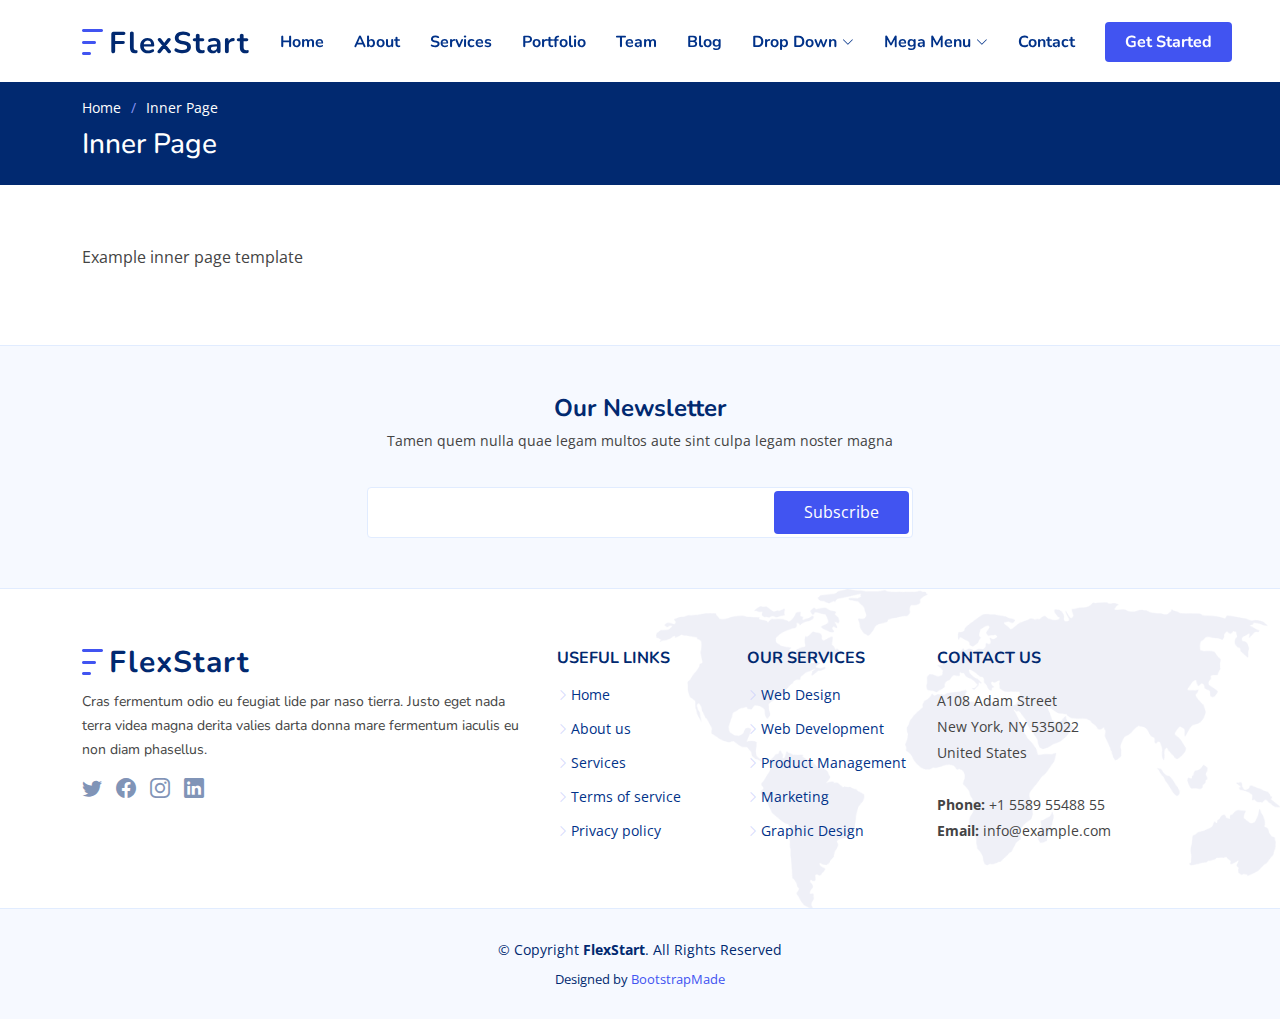
<file: Web Integration/inner-page.html>
<!DOCTYPE html>
<html lang="en">

<head>
  <meta charset="utf-8">
  <meta content="width=device-width, initial-scale=1.0" name="viewport">

  <title>Inner Page - FlexStart Bootstrap Template</title>
  <meta content="" name="description">
  <meta content="" name="keywords">

  <!-- Favicons -->
  <link href="assets/img/favicon.png" rel="icon">
  <link href="assets/img/apple-touch-icon.png" rel="apple-touch-icon">

  <!-- Google Fonts -->
  <link href="https://fonts.googleapis.com/css?family=Open+Sans:300,300i,400,400i,600,600i,700,700i|Nunito:300,300i,400,400i,600,600i,700,700i|Poppins:300,300i,400,400i,500,500i,600,600i,700,700i" rel="stylesheet">

  <!-- Vendor CSS Files -->
  <link href="assets/vendor/aos/aos.css" rel="stylesheet">
  <link href="assets/vendor/bootstrap/css/bootstrap.min.css" rel="stylesheet">
  <link href="assets/vendor/bootstrap-icons/bootstrap-icons.css" rel="stylesheet">
  <link href="assets/vendor/glightbox/css/glightbox.min.css" rel="stylesheet">
  <link href="assets/vendor/remixicon/remixicon.css" rel="stylesheet">
  <link href="assets/vendor/swiper/swiper-bundle.min.css" rel="stylesheet">

  <!-- Template Main CSS File -->
  <link href="assets/css/style.css" rel="stylesheet">

  <!-- =======================================================
  * Template Name: FlexStart
  * Updated: Jun 19 2023 with Bootstrap v5.3.0
  * Template URL: https://bootstrapmade.com/flexstart-bootstrap-startup-template/
  * Author: BootstrapMade.com
  * License: https://bootstrapmade.com/license/
  ======================================================== -->
</head>

<body>

  <!-- ======= Header ======= -->
  <header id="header" class="header fixed-top">
    <div class="container-fluid container-xl d-flex align-items-center justify-content-between">

      <a href="index.html" class="logo d-flex align-items-center">
        <img src="assets/img/logo.png" alt="">
        <span>FlexStart</span>
      </a>

      <nav id="navbar" class="navbar">
        <ul>
          <li><a class="nav-link scrollto " href="#hero">Home</a></li>
          <li><a class="nav-link scrollto" href="#about">About</a></li>
          <li><a class="nav-link scrollto" href="#services">Services</a></li>
          <li><a class="nav-link scrollto" href="#portfolio">Portfolio</a></li>
          <li><a class="nav-link scrollto" href="#team">Team</a></li>
          <li><a href="blog.html">Blog</a></li>
          <li class="dropdown"><a href="#"><span>Drop Down</span> <i class="bi bi-chevron-down"></i></a>
            <ul>
              <li><a href="#">Drop Down 1</a></li>
              <li class="dropdown"><a href="#"><span>Deep Drop Down</span> <i class="bi bi-chevron-right"></i></a>
                <ul>
                  <li><a href="#">Deep Drop Down 1</a></li>
                  <li><a href="#">Deep Drop Down 2</a></li>
                  <li><a href="#">Deep Drop Down 3</a></li>
                  <li><a href="#">Deep Drop Down 4</a></li>
                  <li><a href="#">Deep Drop Down 5</a></li>
                </ul>
              </li>
              <li><a href="#">Drop Down 2</a></li>
              <li><a href="#">Drop Down 3</a></li>
              <li><a href="#">Drop Down 4</a></li>
            </ul>
          </li>

          <li class="dropdown megamenu"><a href="#"><span>Mega Menu</span> <i class="bi bi-chevron-down"></i></a>
            <ul>
              <li>
                <a href="#">Column 1 link 1</a>
                <a href="#">Column 1 link 2</a>
                <a href="#">Column 1 link 3</a>
              </li>
              <li>
                <a href="#">Column 2 link 1</a>
                <a href="#">Column 2 link 2</a>
                <a href="#">Column 3 link 3</a>
              </li>
              <li>
                <a href="#">Column 3 link 1</a>
                <a href="#">Column 3 link 2</a>
                <a href="#">Column 3 link 3</a>
              </li>
              <li>
                <a href="#">Column 4 link 1</a>
                <a href="#">Column 4 link 2</a>
                <a href="#">Column 4 link 3</a>
              </li>
            </ul>
          </li>

          <li><a class="nav-link scrollto" href="#contact">Contact</a></li>
          <li><a class="getstarted scrollto" href="#about">Get Started</a></li>
        </ul>
        <i class="bi bi-list mobile-nav-toggle"></i>
      </nav><!-- .navbar -->

    </div>
  </header><!-- End Header -->

  <main id="main">

    <!-- ======= Breadcrumbs ======= -->
    <section class="breadcrumbs">
      <div class="container">

        <ol>
          <li><a href="index.html">Home</a></li>
          <li>Inner Page</li>
        </ol>
        <h2>Inner Page</h2>

      </div>
    </section><!-- End Breadcrumbs -->

    <section class="inner-page">
      <div class="container">
        <p>
          Example inner page template
        </p>
      </div>
    </section>

  </main><!-- End #main -->

  <!-- ======= Footer ======= -->
  <footer id="footer" class="footer">

    <div class="footer-newsletter">
      <div class="container">
        <div class="row justify-content-center">
          <div class="col-lg-12 text-center">
            <h4>Our Newsletter</h4>
            <p>Tamen quem nulla quae legam multos aute sint culpa legam noster magna</p>
          </div>
          <div class="col-lg-6">
            <form action="" method="post">
              <input type="email" name="email"><input type="submit" value="Subscribe">
            </form>
          </div>
        </div>
      </div>
    </div>

    <div class="footer-top">
      <div class="container">
        <div class="row gy-4">
          <div class="col-lg-5 col-md-12 footer-info">
            <a href="index.html" class="logo d-flex align-items-center">
              <img src="assets/img/logo.png" alt="">
              <span>FlexStart</span>
            </a>
            <p>Cras fermentum odio eu feugiat lide par naso tierra. Justo eget nada terra videa magna derita valies darta donna mare fermentum iaculis eu non diam phasellus.</p>
            <div class="social-links mt-3">
              <a href="#" class="twitter"><i class="bi bi-twitter"></i></a>
              <a href="#" class="facebook"><i class="bi bi-facebook"></i></a>
              <a href="#" class="instagram"><i class="bi bi-instagram"></i></a>
              <a href="#" class="linkedin"><i class="bi bi-linkedin"></i></a>
            </div>
          </div>

          <div class="col-lg-2 col-6 footer-links">
            <h4>Useful Links</h4>
            <ul>
              <li><i class="bi bi-chevron-right"></i> <a href="#">Home</a></li>
              <li><i class="bi bi-chevron-right"></i> <a href="#">About us</a></li>
              <li><i class="bi bi-chevron-right"></i> <a href="#">Services</a></li>
              <li><i class="bi bi-chevron-right"></i> <a href="#">Terms of service</a></li>
              <li><i class="bi bi-chevron-right"></i> <a href="#">Privacy policy</a></li>
            </ul>
          </div>

          <div class="col-lg-2 col-6 footer-links">
            <h4>Our Services</h4>
            <ul>
              <li><i class="bi bi-chevron-right"></i> <a href="#">Web Design</a></li>
              <li><i class="bi bi-chevron-right"></i> <a href="#">Web Development</a></li>
              <li><i class="bi bi-chevron-right"></i> <a href="#">Product Management</a></li>
              <li><i class="bi bi-chevron-right"></i> <a href="#">Marketing</a></li>
              <li><i class="bi bi-chevron-right"></i> <a href="#">Graphic Design</a></li>
            </ul>
          </div>

          <div class="col-lg-3 col-md-12 footer-contact text-center text-md-start">
            <h4>Contact Us</h4>
            <p>
              A108 Adam Street <br>
              New York, NY 535022<br>
              United States <br><br>
              <strong>Phone:</strong> +1 5589 55488 55<br>
              <strong>Email:</strong> info@example.com<br>
            </p>

          </div>

        </div>
      </div>
    </div>

    <div class="container">
      <div class="copyright">
        &copy; Copyright <strong><span>FlexStart</span></strong>. All Rights Reserved
      </div>
      <div class="credits">
        <!-- All the links in the footer should remain intact. -->
        <!-- You can delete the links only if you purchased the pro version. -->
        <!-- Licensing information: https://bootstrapmade.com/license/ -->
        <!-- Purchase the pro version with working PHP/AJAX contact form: https://bootstrapmade.com/flexstart-bootstrap-startup-template/ -->
        Designed by <a href="https://bootstrapmade.com/">BootstrapMade</a>
      </div>
    </div>
  </footer><!-- End Footer -->

  <a href="#" class="back-to-top d-flex align-items-center justify-content-center"><i class="bi bi-arrow-up-short"></i></a>

  <!-- Vendor JS Files -->
  <script src="assets/vendor/purecounter/purecounter_vanilla.js"></script>
  <script src="assets/vendor/aos/aos.js"></script>
  <script src="assets/vendor/bootstrap/js/bootstrap.bundle.min.js"></script>
  <script src="assets/vendor/glightbox/js/glightbox.min.js"></script>
  <script src="assets/vendor/isotope-layout/isotope.pkgd.min.js"></script>
  <script src="assets/vendor/swiper/swiper-bundle.min.js"></script>
  <script src="assets/vendor/php-email-form/validate.js"></script>

  <!-- Template Main JS File -->
  <script src="assets/js/main.js"></script>

</body>

</html>
</file>
<file: Web Integration/assets/css/style.css>
/**
* Template Name: FlexStart
* Updated: Jun 19 2023 with Bootstrap v5.3.0
* Template URL: https://bootstrapmade.com/flexstart-bootstrap-startup-template/
* Author: BootstrapMade.com
* License: https://bootstrapmade.com/license/
*/

/*--------------------------------------------------------------
# General
--------------------------------------------------------------*/
:root {
  scroll-behavior: smooth;
}

body {
  font-family: "Open Sans", sans-serif;
  color: #444444;
}

a {
  color: #4154f1;
  text-decoration: none;
}

a:hover {
  color: #717ff5;
  text-decoration: none;
}

h1,
h2,
h3,
h4,
h5,
h6 {
  font-family: "Nunito", sans-serif;
}

/*--------------------------------------------------------------
# Sections
--------------------------------------------------------------*/
section {
  padding: 60px 0;
  overflow: hidden;
}

.section-header {
  text-align: center;
  padding-bottom: 40px;
}

.section-header h2 {
  font-size: 13px;
  letter-spacing: 1px;
  font-weight: 700;
  margin: 0;
  color: #4154f1;
  text-transform: uppercase;
}

.section-header p {
  margin: 10px 0 0 0;
  padding: 0;
  font-size: 38px;
  line-height: 42px;
  font-weight: 700;
  color: #012970;
}

@media (max-width: 768px) {
  .section-header p {
    font-size: 28px;
    line-height: 32px;
  }
}

/*--------------------------------------------------------------
# Breadcrumbs
--------------------------------------------------------------*/
.breadcrumbs {
  padding: 15px 0;
  background: #012970;
  min-height: 40px;
  margin-top: 82px;
  color: #fff;
}

@media (max-width: 992px) {
  .breadcrumbs {
    margin-top: 57px;
  }
}

.breadcrumbs h2 {
  font-size: 28px;
  font-weight: 500;
}

.breadcrumbs ol {
  display: flex;
  flex-wrap: wrap;
  list-style: none;
  padding: 0 0 10px 0;
  margin: 0;
  font-size: 14px;
}

.breadcrumbs ol a {
  color: #fff;
  transition: 0.3s;
}

.breadcrumbs ol a:hover {
  text-decoration: underline;
}

.breadcrumbs ol li+li {
  padding-left: 10px;
}

.breadcrumbs ol li+li::before {
  display: inline-block;
  padding-right: 10px;
  color: #8894f6;
  content: "/";
}

/*--------------------------------------------------------------
# Back to top button
--------------------------------------------------------------*/
.back-to-top {
  position: fixed;
  visibility: hidden;
  opacity: 0;
  right: 15px;
  bottom: 15px;
  z-index: 99999;
  background: #4154f1;
  width: 40px;
  height: 40px;
  border-radius: 4px;
  transition: all 0.4s;
}

.back-to-top i {
  font-size: 24px;
  color: #fff;
  line-height: 0;
}

.back-to-top:hover {
  background: #6776f4;
  color: #fff;
}

.back-to-top.active {
  visibility: visible;
  opacity: 1;
}

/*--------------------------------------------------------------
# Disable aos animation delay on mobile devices
--------------------------------------------------------------*/
@media screen and (max-width: 768px) {
  [data-aos-delay] {
    transition-delay: 0 !important;
  }
}

/*--------------------------------------------------------------
# Header
--------------------------------------------------------------*/
.header {
  transition: all 0.5s;
  z-index: 997;
  padding: 20px 0;
}

.header.header-scrolled {
  background: #fff;
  padding: 15px 0;
  box-shadow: 0px 2px 20px rgba(1, 41, 112, 0.1);
}

.header .logo {
  line-height: 0;
}

.header .logo img {
  max-height: 40px;
  margin-right: 6px;
}

.header .logo span {
  font-size: 30px;
  font-weight: 700;
  letter-spacing: 1px;
  color: #012970;
  font-family: "Nunito", sans-serif;
  margin-top: 3px;
}

/*--------------------------------------------------------------
# Navigation Menu
--------------------------------------------------------------*/
/**
* Desktop Navigation 
*/
.navbar {
  padding: 0;
}

.navbar ul {
  margin: 0;
  padding: 0;
  display: flex;
  list-style: none;
  align-items: center;
}

.navbar li {
  position: relative;
}

.navbar a,
.navbar a:focus {
  display: flex;
  align-items: center;
  justify-content: space-between;
  padding: 10px 0 10px 30px;
  font-family: "Nunito", sans-serif;
  font-size: 16px;
  font-weight: 700;
  color: #013289;
  white-space: nowrap;
  transition: 0.3s;
}

.navbar a i,
.navbar a:focus i {
  font-size: 12px;
  line-height: 0;
  margin-left: 5px;
}

.navbar a:hover,
.navbar .active,
.navbar .active:focus,
.navbar li:hover>a {
  color: #4154f1;
}

.navbar .getstarted,
.navbar .getstarted:focus {
  background: #4154f1;
  padding: 8px 20px;
  margin-left: 30px;
  border-radius: 4px;
  color: #fff;
}

.navbar .getstarted:hover,
.navbar .getstarted:focus:hover {
  color: #fff;
  background: #5969f3;
}

.navbar .dropdown ul {
  display: block;
  position: absolute;
  left: 14px;
  top: calc(100% + 30px);
  margin: 0;
  padding: 10px 0;
  z-index: 99;
  opacity: 0;
  visibility: hidden;
  background: #fff;
  box-shadow: 0px 0px 30px rgba(127, 137, 161, 0.25);
  transition: 0.3s;
  border-radius: 4px;
}

.navbar .dropdown ul li {
  min-width: 200px;
}

.navbar .dropdown ul a {
  padding: 10px 20px;
  font-size: 15px;
  text-transform: none;
  font-weight: 600;
}

.navbar .dropdown ul a i {
  font-size: 12px;
}

.navbar .dropdown ul a:hover,
.navbar .dropdown ul .active:hover,
.navbar .dropdown ul li:hover>a {
  color: #4154f1;
}

.navbar .dropdown:hover>ul {
  opacity: 1;
  top: 100%;
  visibility: visible;
}

.navbar .megamenu {
  position: static;
}

.navbar .megamenu ul {
  margin-top: 5px;
  right: 0;
  padding: 10px;
  display: flex;
}

.navbar .megamenu ul li {
  flex: 1;
}

.navbar .megamenu ul li a,
.navbar .megamenu ul li:hover>a {
  color: #013289;
}

.navbar .megamenu ul li a:hover,
.navbar .megamenu ul li .active,
.navbar .megamenu ul li .active:hover {
  color: #4154f1;
}

.navbar .dropdown .dropdown ul {
  top: 0;
  left: calc(100% - 30px);
  visibility: hidden;
}

.navbar .dropdown .dropdown:hover>ul {
  opacity: 1;
  top: 0;
  left: 100%;
  visibility: visible;
}

@media (max-width: 1366px) {
  .navbar .dropdown .dropdown ul {
    left: -90%;
  }

  .navbar .dropdown .dropdown:hover>ul {
    left: -100%;
  }
}

/**
* Mobile Navigation 
*/
.mobile-nav-toggle {
  color: #012970;
  font-size: 28px;
  cursor: pointer;
  display: none;
  line-height: 0;
  transition: 0.5s;
}

.mobile-nav-toggle.bi-x {
  color: #fff;
}

@media (max-width: 1200px) {
  .mobile-nav-toggle {
    display: block;
  }

  .navbar ul {
    display: none;
  }
}

.navbar-mobile {
  position: fixed;
  overflow: hidden;
  top: 0;
  right: 0;
  left: 0;
  bottom: 0;
  background: rgba(1, 22, 61, 0.9);
  transition: 0.3s;
}

.navbar-mobile .mobile-nav-toggle {
  position: absolute;
  top: 15px;
  right: 15px;
}

.navbar-mobile ul {
  display: block;
  position: absolute;
  top: 55px;
  right: 15px;
  bottom: 15px;
  left: 15px;
  padding: 10px 0;
  border-radius: 10px;
  background-color: #fff;
  overflow-y: auto;
  transition: 0.3s;
}

.navbar-mobile a,
.navbar-mobile a:focus {
  padding: 10px 20px;
  font-size: 15px;
  color: #012970;
}

.navbar-mobile a:hover,
.navbar-mobile .active,
.navbar-mobile li:hover>a {
  color: #4154f1;
}

.navbar-mobile .getstarted,
.navbar-mobile .getstarted:focus {
  margin: 15px;
}

.navbar-mobile .dropdown ul {
  position: static;
  display: none;
  margin: 10px 20px;
  padding: 10px 0;
  z-index: 99;
  opacity: 1;
  visibility: visible;
  background: #fff;
  box-shadow: 0px 0px 30px rgba(127, 137, 161, 0.25);
}

.navbar-mobile .dropdown ul li {
  min-width: 200px;
}

.navbar-mobile .dropdown ul a {
  padding: 10px 20px;
}

.navbar-mobile .dropdown ul a i {
  font-size: 12px;
}

.navbar-mobile .dropdown ul a:hover,
.navbar-mobile .dropdown ul .active:hover,
.navbar-mobile .dropdown ul li:hover>a {
  color: #4154f1;
}

.navbar-mobile .dropdown>.dropdown-active {
  display: block;
}

/*--------------------------------------------------------------
# Hero Section
--------------------------------------------------------------*/
.hero {
  width: 100%;
  height: 100vh;
  background: url(../img/hero-bg.png) top center no-repeat;
  background-size: cover;
}

.hero h1 {
  margin: 0;
  font-size: 48px;
  font-weight: 700;
  color: #012970;
}

.hero h2 {
  color: #444444;
  margin: 15px 0 0 0;
  font-size: 26px;
}

.hero .btn-get-started {
  margin-top: 30px;
  line-height: 0;
  padding: 15px 40px;
  border-radius: 4px;
  transition: 0.5s;
  color: #fff;
  background: #4154f1;
  box-shadow: 0px 5px 30px rgba(65, 84, 241, 0.4);
}

.hero .btn-get-started span {
  font-family: "Nunito", sans-serif;
  font-weight: 600;
  font-size: 16px;
  letter-spacing: 1px;
}

.hero .btn-get-started i {
  margin-left: 5px;
  font-size: 18px;
  transition: 0.3s;
}

.hero .btn-get-started:hover i {
  transform: translateX(5px);
}

.hero .hero-img {
  text-align: right;
}

@media (min-width: 1024px) {
  .hero {
    background-attachment: fixed;
  }
}

@media (max-width: 991px) {
  .hero {
    height: auto;
    padding: 120px 0 60px 0;
  }

  .hero .hero-img {
    text-align: center;
    margin-top: 80px;
  }

  .hero .hero-img img {
    width: 80%;
  }
}

@media (max-width: 768px) {
  .hero {
    text-align: center;
  }

  .hero h1 {
    font-size: 32px;
  }

  .hero h2 {
    font-size: 24px;
  }

  .hero .hero-img img {
    width: 100%;
  }
}

/*--------------------------------------------------------------
# Index Page
--------------------------------------------------------------*/
/*--------------------------------------------------------------
# About
--------------------------------------------------------------*/
.about {
  padding: 0 0 !important;
}

.about .content {
  background-color: #f6f9ff;
  padding: 40px;
}

.about h3 {
  font-size: 14px;
  font-weight: 700;
  color: #4154f1;
  text-transform: uppercase;
}

.about h2 {
  font-size: 24px;
  font-weight: 700;
  color: #012970;
}

.about p {
  margin: 15px 0 30px 0;
  line-height: 24px;
}

.about .btn-read-more {
  line-height: 0;
  padding: 15px 40px;
  border-radius: 4px;
  transition: 0.5s;
  color: #fff;
  background: #4154f1;
  box-shadow: 0px 5px 25px rgba(65, 84, 241, 0.3);
}

.about .btn-read-more span {
  font-family: "Nunito", sans-serif;
  font-weight: 600;
  font-size: 16px;
  letter-spacing: 1px;
}

.about .btn-read-more i {
  margin-left: 5px;
  font-size: 18px;
  transition: 0.3s;
}

.about .btn-read-more:hover i {
  transform: translateX(5px);
}

/*--------------------------------------------------------------
# Values
--------------------------------------------------------------*/
.values .box {
  padding: 30px;
  box-shadow: 0px 0 5px rgba(1, 41, 112, 0.08);
  text-align: center;
  transition: 0.3s;
  height: 100%;
}

.values .box img {
  padding: 30px 50px;
  transition: 0.5s;
  transform: scale(1.1);
}

.values .box h3 {
  font-size: 24px;
  color: #012970;
  font-weight: 700;
  margin-bottom: 18px;
}

.values .box:hover {
  box-shadow: 0px 0 30px rgba(1, 41, 112, 0.08);
}

.values .box:hover img {
  transform: scale(1);
}

/*--------------------------------------------------------------
# Counts
--------------------------------------------------------------*/
.counts {
  padding: 70px 0 60px;
}

.counts .count-box {
  display: flex;
  align-items: center;
  padding: 30px;
  width: 100%;
  background: #fff;
  box-shadow: 0px 0 30px rgba(1, 41, 112, 0.08);
}

.counts .count-box i {
  font-size: 42px;
  line-height: 0;
  margin-right: 20px;
  color: #4154f1;
}

.counts .count-box span {
  font-size: 36px;
  display: block;
  font-weight: 600;
  color: #0b198f;
}

.counts .count-box p {
  padding: 0;
  margin: 0;
  font-family: "Nunito", sans-serif;
  font-size: 14px;
}

/*--------------------------------------------------------------
# Features
--------------------------------------------------------------*/
.features .feature-box {
  padding: 24px 20px;
  box-shadow: 0px 0 30px rgba(1, 41, 112, 0.08);
  transition: 0.3s;
  height: 100%;
}

.features .feature-box h3 {
  font-size: 18px;
  color: #012970;
  font-weight: 700;
  margin: 0;
}

.features .feature-box i {
  line-height: 0;
  background: #ecf3ff;
  padding: 4px;
  margin-right: 10px;
  font-size: 24px;
  border-radius: 3px;
  transition: 0.3s;
}

.features .feature-box:hover i {
  background: #4154f1;
  color: #fff;
}

.features .feture-tabs {
  margin-top: 120px;
}

.features .feture-tabs h3 {
  color: #012970;
  font-weight: 700;
  font-size: 32px;
  margin-bottom: 10px;
}

@media (max-width: 768px) {
  .features .feture-tabs h3 {
    font-size: 28px;
  }
}

.features .feture-tabs .nav-pills {
  border-bottom: 1px solid #eee;
}

.features .feture-tabs .nav-link {
  background: none;
  text-transform: uppercase;
  font-size: 15px;
  font-weight: 600;
  color: #012970;
  padding: 12px 0;
  margin-right: 25px;
  margin-bottom: -2px;
  border-radius: 0;
}

.features .feture-tabs .nav-link.active {
  color: #4154f1;
  border-bottom: 3px solid #4154f1;
}

.features .feture-tabs .tab-content h4 {
  font-size: 18px;
  margin: 0;
  font-weight: 700;
  color: #012970;
}

.features .feture-tabs .tab-content i {
  font-size: 24px;
  line-height: 0;
  margin-right: 8px;
  color: #4154f1;
}

.features .feature-icons {
  margin-top: 120px;
}

.features .feature-icons h3 {
  color: #012970;
  font-weight: 700;
  font-size: 32px;
  margin-bottom: 20px;
  text-align: center;
}

@media (max-width: 768px) {
  .features .feature-icons h3 {
    font-size: 28px;
  }
}

.features .feature-icons .content .icon-box {
  display: flex;
}

.features .feature-icons .content .icon-box h4 {
  font-size: 20px;
  font-weight: 700;
  margin: 0 0 10px 0;
  color: #012970;
}

.features .feature-icons .content .icon-box i {
  font-size: 44px;
  line-height: 44px;
  color: #0245bc;
  margin-right: 15px;
}

.features .feature-icons .content .icon-box p {
  font-size: 15px;
  color: #848484;
}

/*--------------------------------------------------------------
# Services
--------------------------------------------------------------*/
.services .service-box {
  box-shadow: 0px 0 30px rgba(1, 41, 112, 0.08);
  height: 100%;
  padding: 60px 30px;
  text-align: center;
  transition: 0.3s;
  border-radius: 5px;
}

.services .service-box .icon {
  font-size: 36px;
  padding: 40px 20px;
  border-radius: 4px;
  position: relative;
  margin-bottom: 25px;
  display: inline-block;
  line-height: 0;
  transition: 0.3s;
}

.services .service-box h3 {
  color: #444444;
  font-weight: 700;
}

.services .service-box .read-more {
  display: inline-flex;
  align-items: center;
  justify-content: center;
  font-weight: 600;
  font-size: 16px;
  padding: 8px 20px;
}

.services .service-box .read-more i {
  line-height: 0;
  margin-left: 5px;
  font-size: 18px;
}

.services .service-box.blue {
  border-bottom: 3px solid #2db6fa;
}

.services .service-box.blue .icon {
  color: #2db6fa;
  background: #dbf3fe;
}

.services .service-box.blue .read-more {
  color: #2db6fa;
}

.services .service-box.blue:hover {
  background: #2db6fa;
}

.services .service-box.orange {
  border-bottom: 3px solid #f68c09;
}

.services .service-box.orange .icon {
  color: #f68c09;
  background: #fde3c4;
}

.services .service-box.orange .read-more {
  color: #f68c09;
}

.services .service-box.orange:hover {
  background: #f68c09;
}

.services .service-box.green {
  border-bottom: 3px solid #08da4e;
}

.services .service-box.green .icon {
  color: #08da4e;
  background: #cffddf;
}

.services .service-box.green .read-more {
  color: #08da4e;
}

.services .service-box.green:hover {
  background: #08da4e;
}

.services .service-box.red {
  border-bottom: 3px solid #e9222c;
}

.services .service-box.red .icon {
  color: #e9222c;
  background: #fef7f8;
}

.services .service-box.red .read-more {
  color: #e9222c;
}

.services .service-box.red:hover {
  background: #e9222c;
}

.services .service-box.purple {
  border-bottom: 3px solid #b50edf;
}

.services .service-box.purple .icon {
  color: #b50edf;
  background: #f8e4fd;
}

.services .service-box.purple .read-more {
  color: #b50edf;
}

.services .service-box.purple:hover {
  background: #b50edf;
}

.services .service-box.pink {
  border-bottom: 3px solid #f51f9c;
}

.services .service-box.pink .icon {
  color: #f51f9c;
  background: #feecf7;
}

.services .service-box.pink .read-more {
  color: #f51f9c;
}

.services .service-box.pink:hover {
  background: #f51f9c;
}

.services .service-box:hover h3,
.services .service-box:hover p,
.services .service-box:hover .read-more {
  color: #fff;
}

.services .service-box:hover .icon {
  background: #fff;
}

/*--------------------------------------------------------------
# Pricing
--------------------------------------------------------------*/
.pricing .box {
  padding: 40px 20px;
  background: #fff;
  text-align: center;
  box-shadow: 0px 0 30px rgba(1, 41, 112, 0.08);
  border-radius: 4px;
  position: relative;
  overflow: hidden;
  transition: 0.3s;
}

.pricing .box:hover {
  transform: scale(1.1);
  box-shadow: 0px 0 30px rgba(1, 41, 112, 0.1);
}

.pricing h3 {
  font-weight: 700;
  font-size: 18px;
  margin-bottom: 15px;
}

.pricing .price {
  font-size: 36px;
  color: #444444;
  font-weight: 600;
  font-family: "Poppins", sans-serif;
}

.pricing .price sup {
  font-size: 20px;
  top: -15px;
  left: -3px;
}

.pricing .price span {
  color: #bababa;
  font-size: 16px;
  font-weight: 300;
}

.pricing img {
  padding: 30px 40px;
}

.pricing ul {
  padding: 0;
  list-style: none;
  color: #444444;
  text-align: center;
  line-height: 26px;
  font-size: 16px;
  margin-bottom: 25px;
}

.pricing ul li {
  padding-bottom: 10px;
}

.pricing ul .na {
  color: #ccc;
  text-decoration: line-through;
}

.pricing .btn-buy {
  display: inline-block;
  padding: 8px 40px 10px 40px;
  border-radius: 50px;
  color: #4154f1;
  transition: none;
  font-size: 16px;
  font-weight: 400;
  font-family: "Nunito", sans-serif;
  font-weight: 600;
  transition: 0.3s;
  border: 1px solid #4154f1;
}

.pricing .btn-buy:hover {
  background: #4154f1;
  color: #fff;
}

.pricing .featured {
  width: 200px;
  position: absolute;
  top: 18px;
  right: -68px;
  transform: rotate(45deg);
  z-index: 1;
  font-size: 14px;
  padding: 1px 0 3px 0;
  background: #4154f1;
  color: #fff;
}

/*--------------------------------------------------------------
# F.A.Q
--------------------------------------------------------------*/
.faq .accordion-collapse {
  border: 0;
}

.faq .accordion-button {
  padding: 15px 15px 20px 0;
  font-weight: 600;
  border: 0;
  font-size: 18px;
  color: #444444;
  text-align: left;
}

.faq .accordion-button:focus {
  box-shadow: none;
}

.faq .accordion-button:not(.collapsed) {
  background: none;
  color: #4154f1;
  border-bottom: 0;
}

.faq .accordion-body {
  padding: 0 0 25px 0;
  border: 0;
}

/*--------------------------------------------------------------
# Portfolio
--------------------------------------------------------------*/
.portfolio #portfolio-flters {
  padding: 0;
  margin: 0 auto 25px auto;
  list-style: none;
  text-align: center;
  background: white;
  border-radius: 50px;
  padding: 2px 15px;
}

.portfolio #portfolio-flters li {
  cursor: pointer;
  display: inline-block;
  padding: 8px 20px 10px 20px;
  font-size: 15px;
  font-weight: 600;
  line-height: 1;
  color: #444444;
  margin: 0 4px 8px 4px;
  transition: 0.3s;
  border-radius: 50px;
  border: 1px solid #fff;
}

.dashTitle {
  margin-left: 30%;
  /* align-items: center; */
}

.dashboard {
  margin-left: 0;
}

.dashboardCon {
  max-width: 130%;
}

.storyTitle {
  margin-left: 30%;
}

.storyboard {
  margin-left: 0;
}

.storyCon {
  max-width: 130%;
}

.portfolio #portfolio-flters li:hover,
.portfolio #portfolio-flters li.filter-active {
  color: #4154f1;
  border-color: #4154f1;
}

.portfolio #portfolio-flters li:last-child {
  margin-right: 0;
}

.portfolio .portfolio-wrap {
  transition: 0.3s;
  position: relative;
  overflow: hidden;
  z-index: 1;
  background: rgba(255, 255, 255, 0.75);
}

.portfolio .portfolio-wrap::before {
  content: "";
  background: rgba(255, 255, 255, 0.75);
  position: absolute;
  left: 30px;
  right: 30px;
  top: 30px;
  bottom: 30px;
  transition: all ease-in-out 0.3s;
  z-index: 2;
  opacity: 0;
}

.portfolio .portfolio-wrap img {
  transition: 1s;
}

.portfolio .portfolio-wrap .portfolio-info {
  opacity: 0;
  position: absolute;
  top: 0;
  left: 0;
  right: 0;
  bottom: 0;
  text-align: center;
  z-index: 3;
  transition: all ease-in-out 0.3s;
  display: flex;
  flex-direction: column;
  justify-content: center;
  align-items: center;
}

.portfolio .portfolio-wrap .portfolio-info::before {
  display: block;
  content: "";
  width: 48px;
  height: 48px;
  position: absolute;
  top: 35px;
  left: 35px;
  border-top: 3px solid rgba(1, 41, 112, 0.2);
  border-left: 3px solid rgba(1, 41, 112, 0.2);
  transition: all 0.5s ease 0s;
  z-index: 9994;
}

.portfolio .portfolio-wrap .portfolio-info::after {
  display: block;
  content: "";
  width: 48px;
  height: 48px;
  position: absolute;
  bottom: 35px;
  right: 35px;
  border-bottom: 3px solid rgba(1, 41, 112, 0.2);
  border-right: 3px solid rgba(1, 41, 112, 0.2);
  transition: all 0.5s ease 0s;
  z-index: 9994;
}

.portfolio .portfolio-wrap .portfolio-info h4 {
  font-size: 20px;
  color: #012970;
  font-weight: 700;
}

.portfolio .portfolio-wrap .portfolio-info p {
  color: #012970;
  font-weight: 600;
  font-size: 14px;
  text-transform: uppercase;
  padding: 0;
  margin: 0;
}

.portfolio .portfolio-wrap .portfolio-links {
  text-align: center;
  z-index: 4;
}

.portfolio .portfolio-wrap .portfolio-links a {
  color: #fff;
  background: #4154f1;
  margin: 10px 2px;
  width: 36px;
  height: 36px;
  display: inline-flex;
  align-items: center;
  justify-content: center;
  border-radius: 50%;
  transition: 0.3s;
}

.portfolio .portfolio-wrap .portfolio-links a i {
  font-size: 24px;
  line-height: 0;
}

.portfolio .portfolio-wrap .portfolio-links a:hover {
  background: #5969f3;
}

.portfolio .portfolio-wrap:hover img {
  transform: scale(1.1);
}

.portfolio .portfolio-wrap:hover::before {
  top: 0;
  left: 0;
  right: 0;
  bottom: 0;
  opacity: 1;
}

.portfolio .portfolio-wrap:hover .portfolio-info {
  opacity: 1;
}

.portfolio .portfolio-wrap:hover .portfolio-info::before {
  top: 15px;
  left: 15px;
}

.portfolio .portfolio-wrap:hover .portfolio-info::after {
  bottom: 15px;
  right: 15px;
}

/*--------------------------------------------------------------
# Portfolio Details
--------------------------------------------------------------*/
.portfolio-details {
  padding-top: 40px;
}

.portfolio-details .portfolio-details-slider img {
  width: 100%;
}

.portfolio-details .portfolio-details-slider .swiper-pagination {
  margin-top: 20px;
  position: relative;
}

.portfolio-details .portfolio-details-slider .swiper-pagination .swiper-pagination-bullet {
  width: 12px;
  height: 12px;
  background-color: #fff;
  opacity: 1;
  border: 1px solid #4154f1;
}

.portfolio-details .portfolio-details-slider .swiper-pagination .swiper-pagination-bullet-active {
  background-color: #4154f1;
}

.portfolio-details .portfolio-info {
  padding: 30px;
  box-shadow: 0px 0 30px rgba(1, 41, 112, 0.08);
}

.portfolio-details .portfolio-info h3 {
  font-size: 22px;
  font-weight: 700;
  margin-bottom: 20px;
  padding-bottom: 20px;
  border-bottom: 1px solid #eee;
}

.portfolio-details .portfolio-info ul {
  list-style: none;
  padding: 0;
  font-size: 15px;
}

.portfolio-details .portfolio-info ul li+li {
  margin-top: 10px;
}

.portfolio-details .portfolio-description {
  padding-top: 30px;
}

.portfolio-details .portfolio-description h2 {
  font-size: 26px;
  font-weight: 700;
  margin-bottom: 20px;
}

.portfolio-details .portfolio-description p {
  padding: 0;
}

/*--------------------------------------------------------------
# Testimonials
--------------------------------------------------------------*/
.testimonials .testimonial-item {
  box-sizing: content-box;
  padding: 30px;
  margin: 40px 30px;
  box-shadow: 0px 0 20px rgba(1, 41, 112, 0.1);
  background: #fff;
  min-height: 320px;
  display: flex;
  flex-direction: column;
  text-align: center;
  transition: 0.3s;
}

.testimonials .testimonial-item .stars {
  margin-bottom: 15px;
}

.testimonials .testimonial-item .stars i {
  color: #ffc107;
  margin: 0 1px;
}

.testimonials .testimonial-item .testimonial-img {
  width: 90px;
  border-radius: 50%;
  border: 4px solid #fff;
  margin: 0 auto;
}

.testimonials .testimonial-item h3 {
  font-size: 18px;
  font-weight: bold;
  margin: 10px 0 5px 0;
  color: #111;
}

.testimonials .testimonial-item h4 {
  font-size: 14px;
  color: #999;
  margin: 0;
}

.testimonials .testimonial-item p {
  font-style: italic;
  margin: 0 auto 15px auto;
}

.testimonials .swiper-pagination {
  margin-top: 20px;
  position: relative;
}

.testimonials .swiper-pagination .swiper-pagination-bullet {
  width: 12px;
  height: 12px;
  background-color: #fff;
  opacity: 1;
  border: 1px solid #4154f1;
}

.testimonials .swiper-pagination .swiper-pagination-bullet-active {
  background-color: #4154f1;
}

.testimonials .swiper-slide {
  opacity: 0.3;
}

@media (max-width: 1199px) {
  .testimonials .swiper-slide-active {
    opacity: 1;
  }

  .testimonials .swiper-pagination {
    margin-top: 0;
  }
}

@media (min-width: 1200px) {
  .testimonials .swiper-slide-next {
    opacity: 1;
    transform: scale(1.12);
  }
}

/*--------------------------------------------------------------
# Team
--------------------------------------------------------------*/
.team {
  background: #fff;
  padding: 60px 0;
}

.profileImage {
  height: 50px !important;
}

.team .member {
  overflow: hidden;
  text-align: center;
  border-radius: 5px;
  background: #fff;
  box-shadow: 0px 0 30px rgba(1, 41, 112, 0.08);
  transition: 0.3s;
}

.team .member .member-img {
  position: relative;
  overflow: hidden;
}

.team .member .member-img:after {
  position: absolute;
  content: "";
  left: 0;
  bottom: 0;
  height: 100%;
  width: 100%;
  background: url(../img/team-shape.svg) no-repeat center bottom;
  background-size: contain;
  z-index: 1;
}

.team .member .social {
  position: absolute;
  right: -100%;
  top: 30px;
  opacity: 0;
  border-radius: 4px;
  transition: 0.5s;
  background: rgba(255, 255, 255, 0.3);
  z-index: 2;
}

.team .member .social a {
  transition: color 0.3s;
  color: rgba(1, 41, 112, 0.5);
  margin: 15px 12px;
  display: block;
  line-height: 0;
  text-align: center;
}

.team .member .social a:hover {
  color: rgba(1, 41, 112, 0.8);
}

.team .member .social i {
  font-size: 18px;
}

.team .member .member-info {
  padding: 10px 15px 20px 15px;
}

.team .member .member-info h4 {
  font-weight: 700;
  margin-bottom: 5px;
  font-size: 20px;
  color: #012970;
}

.team .member .member-info span {
  display: block;
  font-size: 14px;
  font-weight: 400;
  color: #aaaaaa;
}

.team .member .member-info p {
  font-style: italic;
  font-size: 14px;
  padding-top: 15px;
  line-height: 26px;
  color: #5e5e5e;
}

.team .member:hover {
  transform: scale(1.08);
  box-shadow: 0px 0 30px rgba(1, 41, 112, 0.1);
}

.team .member:hover .social {
  right: 8px;
  opacity: 1;
}

/*--------------------------------------------------------------
# Clients
--------------------------------------------------------------*/
.clients .clients-slider .swiper-slide img {
  opacity: 0.5;
  transition: 0.3s;
}

.clients .clients-slider .swiper-slide img:hover {
  opacity: 1;
}

.clients .clients-slider .swiper-pagination {
  margin-top: 20px;
  position: relative;
}

.clients .clients-slider .swiper-pagination .swiper-pagination-bullet {
  width: 12px;
  height: 12px;
  background-color: #fff;
  opacity: 1;
  border: 1px solid #4154f1;
}

.clients .clients-slider .swiper-pagination .swiper-pagination-bullet-active {
  background-color: #4154f1;
}

/*--------------------------------------------------------------
# Recent Blog Posts
--------------------------------------------------------------*/
.recent-blog-posts .post-box {
  box-shadow: 0px 0 30px rgba(1, 41, 112, 0.08);
  transition: 0.3s;
  height: 100%;
  overflow: hidden;
  padding: 30px;
  border-radius: 8px;
  position: relative;
  display: flex;
  flex-direction: column;
}

.recent-blog-posts .post-box .post-img {
  overflow: hidden;
  margin: -30px -30px 15px -30px;
  position: relative;
}

.recent-blog-posts .post-box .post-img img {
  transition: 0.5s;
}

.recent-blog-posts .post-box .post-date {
  font-size: 16px;
  font-weight: 600;
  color: rgba(1, 41, 112, 0.6);
  display: block;
  margin-bottom: 10px;
}

.recent-blog-posts .post-box .post-title {
  font-size: 24px;
  color: #012970;
  font-weight: 700;
  margin-bottom: 18px;
  position: relative;
  transition: 0.3s;
}

.recent-blog-posts .post-box .readmore {
  display: flex;
  align-items: center;
  font-weight: 600;
  line-height: 1;
  transition: 0.3s;
}

.recent-blog-posts .post-box .readmore i {
  line-height: 0;
  margin-left: 4px;
  font-size: 18px;
}

.recent-blog-posts .post-box:hover .post-title {
  color: #4154f1;
}

.recent-blog-posts .post-box:hover .post-img img {
  transform: rotate(6deg) scale(1.2);
}

/*--------------------------------------------------------------
# Contact
--------------------------------------------------------------*/
.contact .info-box {
  color: #444444;
  background: #fafbff;
  padding: 30px;
}

.contact .info-box i {
  font-size: 38px;
  line-height: 0;
  color: #4154f1;
}

.contact .info-box h3 {
  font-size: 20px;
  color: #012970;
  font-weight: 700;
  margin: 20px 0 10px 0;
}

.contact .info-box p {
  padding: 0;
  line-height: 24px;
  font-size: 14px;
  margin-bottom: 0;
}

.contact .php-email-form {
  background: #fafbff;
  padding: 30px;
  height: 100%;
}

.contact .php-email-form .error-message {
  display: none;
  color: #fff;
  background: #ed3c0d;
  text-align: left;
  padding: 15px;
  margin-bottom: 24px;
  font-weight: 600;
}

.contact .php-email-form .sent-message {
  display: none;
  color: #fff;
  background: #18d26e;
  text-align: center;
  padding: 15px;
  margin-bottom: 24px;
  font-weight: 600;
}

.contact .php-email-form .loading {
  display: none;
  background: #fff;
  text-align: center;
  padding: 15px;
  margin-bottom: 24px;
}

.contact .php-email-form .loading:before {
  content: "";
  display: inline-block;
  border-radius: 50%;
  width: 24px;
  height: 24px;
  margin: 0 10px -6px 0;
  border: 3px solid #18d26e;
  border-top-color: #eee;
  animation: animate-loading 1s linear infinite;
}

.contact .php-email-form input,
.contact .php-email-form textarea {
  border-radius: 0;
  box-shadow: none;
  font-size: 14px;
  border-radius: 0;
}

.contact .php-email-form input:focus,
.contact .php-email-form textarea:focus {
  border-color: #4154f1;
}

.contact .php-email-form input[type=text],
.contact .php-email-form input[type=email] {
  padding: 10px 15px;
}

.contact .php-email-form textarea {
  padding: 12px 15px;
}

.contact .php-email-form button[type=submit] {
  background: #4154f1;
  border: 0;
  padding: 10px 30px;
  color: #fff;
  transition: 0.4s;
  border-radius: 4px;
}

.contact .php-email-form button[type=submit]:hover {
  background: #5969f3;
}

@keyframes animate-loading {
  0% {
    transform: rotate(0deg);
  }

  100% {
    transform: rotate(360deg);
  }
}

/*--------------------------------------------------------------
# Blog
--------------------------------------------------------------*/
.blog {
  padding: 40px 0 20px 0;
}

.blog .entry {
  padding: 30px;
  margin-bottom: 60px;
  box-shadow: 0 4px 16px rgba(0, 0, 0, 0.1);
}

.blog .entry .entry-img {
  max-height: 440px;
  margin: -30px -30px 20px -30px;
  overflow: hidden;
}

.blog .entry .entry-title {
  font-size: 28px;
  font-weight: bold;
  padding: 0;
  margin: 0 0 20px 0;
}

.blog .entry .entry-title a {
  color: #012970;
  transition: 0.3s;
}

.blog .entry .entry-title a:hover {
  color: #4154f1;
}

.blog .entry .entry-meta {
  margin-bottom: 15px;
  color: #4084fd;
}

.blog .entry .entry-meta ul {
  display: flex;
  flex-wrap: wrap;
  list-style: none;
  align-items: center;
  padding: 0;
  margin: 0;
}

.blog .entry .entry-meta ul li+li {
  padding-left: 20px;
}

.blog .entry .entry-meta i {
  font-size: 16px;
  margin-right: 8px;
  line-height: 0;
}

.blog .entry .entry-meta a {
  color: #777777;
  font-size: 14px;
  display: inline-block;
  line-height: 1;
}

.blog .entry .entry-content p {
  line-height: 24px;
}

.blog .entry .entry-content .read-more {
  -moz-text-align-last: right;
  text-align-last: right;
}

.blog .entry .entry-content .read-more a {
  display: inline-block;
  background: #4154f1;
  color: #fff;
  padding: 6px 20px;
  transition: 0.3s;
  font-size: 14px;
  border-radius: 4px;
}

.blog .entry .entry-content .read-more a:hover {
  background: #5969f3;
}

.blog .entry .entry-content h3 {
  font-size: 22px;
  margin-top: 30px;
  font-weight: bold;
}

.blog .entry .entry-content blockquote {
  overflow: hidden;
  background-color: #fafafa;
  padding: 60px;
  position: relative;
  text-align: center;
  margin: 20px 0;
}

.blog .entry .entry-content blockquote p {
  color: #444444;
  line-height: 1.6;
  margin-bottom: 0;
  font-style: italic;
  font-weight: 500;
  font-size: 22px;
}

.blog .entry .entry-content blockquote::after {
  content: "";
  position: absolute;
  left: 0;
  top: 0;
  bottom: 0;
  width: 3px;
  background-color: #012970;
  margin-top: 20px;
  margin-bottom: 20px;
}

.blog .entry .entry-footer {
  padding-top: 10px;
  border-top: 1px solid #e6e6e6;
}

.blog .entry .entry-footer i {
  color: #0d64fd;
  display: inline;
}

.blog .entry .entry-footer a {
  color: #013289;
  transition: 0.3s;
}

.blog .entry .entry-footer a:hover {
  color: #4154f1;
}

.blog .entry .entry-footer .cats {
  list-style: none;
  display: inline;
  padding: 0 20px 0 0;
  font-size: 14px;
}

.blog .entry .entry-footer .cats li {
  display: inline-block;
}

.blog .entry .entry-footer .tags {
  list-style: none;
  display: inline;
  padding: 0;
  font-size: 14px;
}

.blog .entry .entry-footer .tags li {
  display: inline-block;
}

.blog .entry .entry-footer .tags li+li::before {
  padding-right: 6px;
  color: #6c757d;
  content: ",";
}

.blog .entry .entry-footer .share {
  font-size: 16px;
}

.blog .entry .entry-footer .share i {
  padding-left: 5px;
}

.blog .entry-single {
  margin-bottom: 30px;
}

.blog .blog-author {
  padding: 20px;
  margin-bottom: 30px;
  box-shadow: 0 4px 16px rgba(0, 0, 0, 0.1);
}

.blog .blog-author img {
  width: 120px;
  margin-right: 20px;
}

.blog .blog-author h4 {
  font-weight: 600;
  font-size: 22px;
  margin-bottom: 0px;
  padding: 0;
  color: #012970;
}

.blog .blog-author .social-links {
  margin: 0 10px 10px 0;
}

.blog .blog-author .social-links a {
  color: rgba(1, 41, 112, 0.5);
  margin-right: 5px;
}

.blog .blog-author p {
  font-style: italic;
  color: #b7b7b7;
}

.blog .blog-comments {
  margin-bottom: 30px;
}

.blog .blog-comments .comments-count {
  font-weight: bold;
}

.blog .blog-comments .comment {
  margin-top: 30px;
  position: relative;
}

.blog .blog-comments .comment .comment-img {
  margin-right: 14px;
}

.blog .blog-comments .comment .comment-img img {
  width: 60px;
}

.blog .blog-comments .comment h5 {
  font-size: 16px;
  margin-bottom: 2px;
}

.blog .blog-comments .comment h5 a {
  font-weight: bold;
  color: #444444;
  transition: 0.3s;
}

.blog .blog-comments .comment h5 a:hover {
  color: #4154f1;
}

.blog .blog-comments .comment h5 .reply {
  padding-left: 10px;
  color: #012970;
}

.blog .blog-comments .comment h5 .reply i {
  font-size: 20px;
}

.blog .blog-comments .comment time {
  display: block;
  font-size: 14px;
  color: #013ca3;
  margin-bottom: 5px;
}

.blog .blog-comments .comment.comment-reply {
  padding-left: 40px;
}

.blog .blog-comments .reply-form {
  margin-top: 30px;
  padding: 30px;
  box-shadow: 0 4px 16px rgba(0, 0, 0, 0.1);
}

.blog .blog-comments .reply-form h4 {
  font-weight: bold;
  font-size: 22px;
}

.blog .blog-comments .reply-form p {
  font-size: 14px;
}

.blog .blog-comments .reply-form input {
  border-radius: 4px;
  padding: 10px 10px;
  font-size: 14px;
}

.blog .blog-comments .reply-form input:focus {
  box-shadow: none;
  border-color: #a0aaf8;
}

.blog .blog-comments .reply-form textarea {
  border-radius: 4px;
  padding: 10px 10px;
  font-size: 14px;
}

.blog .blog-comments .reply-form textarea:focus {
  box-shadow: none;
  border-color: #a0aaf8;
}

.blog .blog-comments .reply-form .form-group {
  margin-bottom: 25px;
}

.blog .blog-comments .reply-form .btn-primary {
  border-radius: 4px;
  padding: 10px 20px;
  border: 0;
  background-color: #012970;
}

.blog .blog-comments .reply-form .btn-primary:hover {
  background-color: #013289;
}

.blog .blog-pagination {
  color: #024ed5;
}

.blog .blog-pagination ul {
  display: flex;
  padding: 0;
  margin: 0;
  list-style: none;
}

.blog .blog-pagination li {
  margin: 0 5px;
  transition: 0.3s;
}

.blog .blog-pagination li a {
  color: #012970;
  padding: 7px 16px;
  display: flex;
  align-items: center;
  justify-content: center;
}

.blog .blog-pagination li.active,
.blog .blog-pagination li:hover {
  background: #4154f1;
}

.blog .blog-pagination li.active a,
.blog .blog-pagination li:hover a {
  color: #fff;
}

.blog .sidebar {
  padding: 30px;
  margin: 0 0 60px 20px;
  box-shadow: 0 4px 16px rgba(0, 0, 0, 0.1);
}

.blog .sidebar .sidebar-title {
  font-size: 20px;
  font-weight: 700;
  padding: 0 0 0 0;
  margin: 0 0 15px 0;
  color: #012970;
  position: relative;
}

.blog .sidebar .sidebar-item {
  margin-bottom: 30px;
}

.blog .sidebar .search-form form {
  background: #fff;
  border: 1px solid #ddd;
  padding: 3px 10px;
  position: relative;
}

.blog .sidebar .search-form form input[type=text] {
  border: 0;
  padding: 4px;
  border-radius: 4px;
  width: calc(100% - 40px);
}

.blog .sidebar .search-form form button {
  position: absolute;
  top: 0;
  right: 0;
  bottom: 0;
  border: 0;
  background: none;
  font-size: 16px;
  padding: 0 15px;
  margin: -1px;
  background: #4154f1;
  color: #fff;
  transition: 0.3s;
  border-radius: 0 4px 4px 0;
  line-height: 0;
}

.blog .sidebar .search-form form button i {
  line-height: 0;
}

.blog .sidebar .search-form form button:hover {
  background: #5465f2;
}

.blog .sidebar .categories ul {
  list-style: none;
  padding: 0;
}

.blog .sidebar .categories ul li+li {
  padding-top: 10px;
}

.blog .sidebar .categories ul a {
  color: #012970;
  transition: 0.3s;
}

.blog .sidebar .categories ul a:hover {
  color: #4154f1;
}

.blog .sidebar .categories ul a span {
  padding-left: 5px;
  color: #aaaaaa;
  font-size: 14px;
}

.blog .sidebar .recent-posts .post-item+.post-item {
  margin-top: 15px;
}

.blog .sidebar .recent-posts img {
  width: 80px;
  float: left;
}

.blog .sidebar .recent-posts h4 {
  font-size: 15px;
  margin-left: 95px;
  font-weight: bold;
}

.blog .sidebar .recent-posts h4 a {
  color: #012970;
  transition: 0.3s;
}

.blog .sidebar .recent-posts h4 a:hover {
  color: #4154f1;
}

.blog .sidebar .recent-posts time {
  display: block;
  margin-left: 95px;
  font-style: italic;
  font-size: 14px;
  color: #aaaaaa;
}

.blog .sidebar .tags {
  margin-bottom: -10px;
}

.blog .sidebar .tags ul {
  list-style: none;
  padding: 0;
}

.blog .sidebar .tags ul li {
  display: inline-block;
}

.blog .sidebar .tags ul a {
  color: #0257ee;
  font-size: 14px;
  padding: 6px 14px;
  margin: 0 6px 8px 0;
  border: 1px solid #d7e6ff;
  display: inline-block;
  transition: 0.3s;
}

.blog .sidebar .tags ul a:hover {
  color: #fff;
  border: 1px solid #4154f1;
  background: #4154f1;
}

.blog .sidebar .tags ul a span {
  padding-left: 5px;
  color: #a5c5fe;
  font-size: 14px;
}

/*--------------------------------------------------------------
# Footer
--------------------------------------------------------------*/
.footer {
  background: #f6f9ff;
  padding: 0 0 30px 0;
  font-size: 14px;
}

.footer .footer-newsletter {
  padding: 50px 0;
  background: #f6f9ff;
  border-top: 1px solid #e1ecff;
}

.footer .footer-newsletter h4 {
  font-size: 24px;
  margin: 0 0 10px 0;
  padding: 0;
  line-height: 1;
  font-weight: 700;
  color: #012970;
}

.footer .footer-newsletter form {
  margin-top: 20px;
  background: #fff;
  padding: 6px 10px;
  position: relative;
  border-radius: 4px;
  border: 1px solid #e1ecff;
}

.footer .footer-newsletter form input[type=email] {
  border: 0;
  padding: 8px;
  width: calc(100% - 140px);
}

.footer .footer-newsletter form input[type=submit] {
  position: absolute;
  top: 0;
  right: 0;
  bottom: 0;
  border: 0;
  background: none;
  font-size: 16px;
  padding: 0 30px;
  margin: 3px;
  background: #4154f1;
  color: #fff;
  transition: 0.3s;
  border-radius: 4px;
}

.footer .footer-newsletter form input[type=submit]:hover {
  background: #5969f3;
}

.footer .footer-top {
  background: white url(../img/footer-bg.png) no-repeat right top;
  background-size: contain;
  border-top: 1px solid #e1ecff;
  border-bottom: 1px solid #e1ecff;
  padding: 60px 0 30px 0;
}

@media (max-width: 992px) {
  .footer .footer-top {
    background-position: center bottom;
  }
}

.footer .footer-top .footer-info {
  margin-bottom: 30px;
}

.footer .footer-top .footer-info .logo {
  line-height: 0;
  margin-bottom: 15px;
}

.footer .footer-top .footer-info .logo img {
  max-height: 40px;
  margin-right: 6px;
}

.footer .footer-top .footer-info .logo span {
  font-size: 30px;
  font-weight: 700;
  letter-spacing: 1px;
  color: #012970;
  font-family: "Nunito", sans-serif;
  margin-top: 3px;
}

.footer .footer-top .footer-info p {
  font-size: 14px;
  line-height: 24px;
  margin-bottom: 0;
  font-family: "Nunito", sans-serif;
}

.footer .footer-top .social-links a {
  font-size: 20px;
  display: inline-block;
  color: rgba(1, 41, 112, 0.5);
  line-height: 0;
  margin-right: 10px;
  transition: 0.3s;
}

.footer .footer-top .social-links a:hover {
  color: #012970;
}

.footer .footer-top h4 {
  font-size: 16px;
  font-weight: bold;
  color: #012970;
  text-transform: uppercase;
  position: relative;
  padding-bottom: 12px;
}

.footer .footer-top .footer-links {
  margin-bottom: 30px;
}

.footer .footer-top .footer-links ul {
  list-style: none;
  padding: 0;
  margin: 0;
}

.footer .footer-top .footer-links ul i {
  padding-right: 2px;
  color: #d0d4fc;
  font-size: 12px;
  line-height: 0;
}

.footer .footer-top .footer-links ul li {
  padding: 10px 0;
  display: flex;
  align-items: center;
}

.footer .footer-top .footer-links ul li:first-child {
  padding-top: 0;
}

.footer .footer-top .footer-links ul a {
  color: #013289;
  transition: 0.3s;
  display: inline-block;
  line-height: 1;
}

.footer .footer-top .footer-links ul a:hover {
  color: #4154f1;
}

.footer .footer-top .footer-contact p {
  line-height: 26px;
}

.footer .copyright {
  text-align: center;
  padding-top: 30px;
  color: #012970;
}

.footer .credits {
  padding-top: 10px;
  text-align: center;
  font-size: 13px;
  color: #012970;
}
</file>
